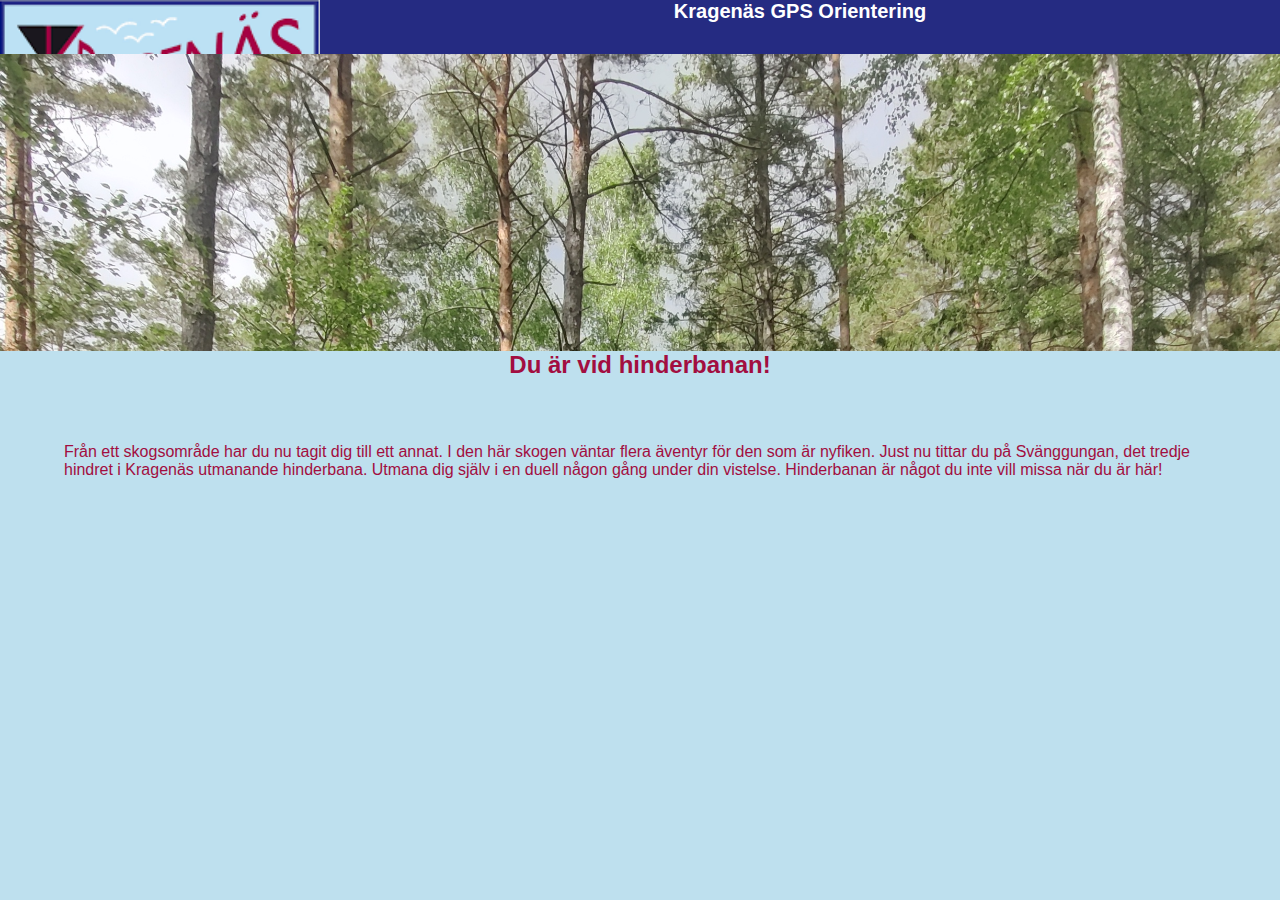
<file: qrkod_kragenas/plats2.html>
<!DOCTYPE html>
<html lang="en">
<head>
    <meta charset="UTF-8">
    <meta http-equiv="X-UA-Compatible" content="IE=edge">
    <meta name="viewport" content="width=device-width, initial-scale=1.0">
    <link rel="stylesheet" href="style/style.css">
    <title>Kragenäs GPS Orinetering</title>
</head>
<body>
    <section class="container">
        <header>
            <div class="kragenas"></div>
            <h1>Kragenäs GPS Orientering</h1></header>
        <div class="img" id="hinderbana"></div>
        <article class="txt">
            <h2>Du är vid hinderbanan!</h2>
            <p>Från ett skogsområde har du nu tagit dig till ett annat. I den här skogen väntar flera äventyr för den som är nyfiken. Just nu tittar du på Svänggungan, det tredje hindret i Kragenäs utmanande hinderbana. Utmana dig själv i en duell någon gång under din vistelse. Hinderbanan är något du inte vill missa när du är här! </p>
        </article>

    </section>
</body>
</html>
</file>
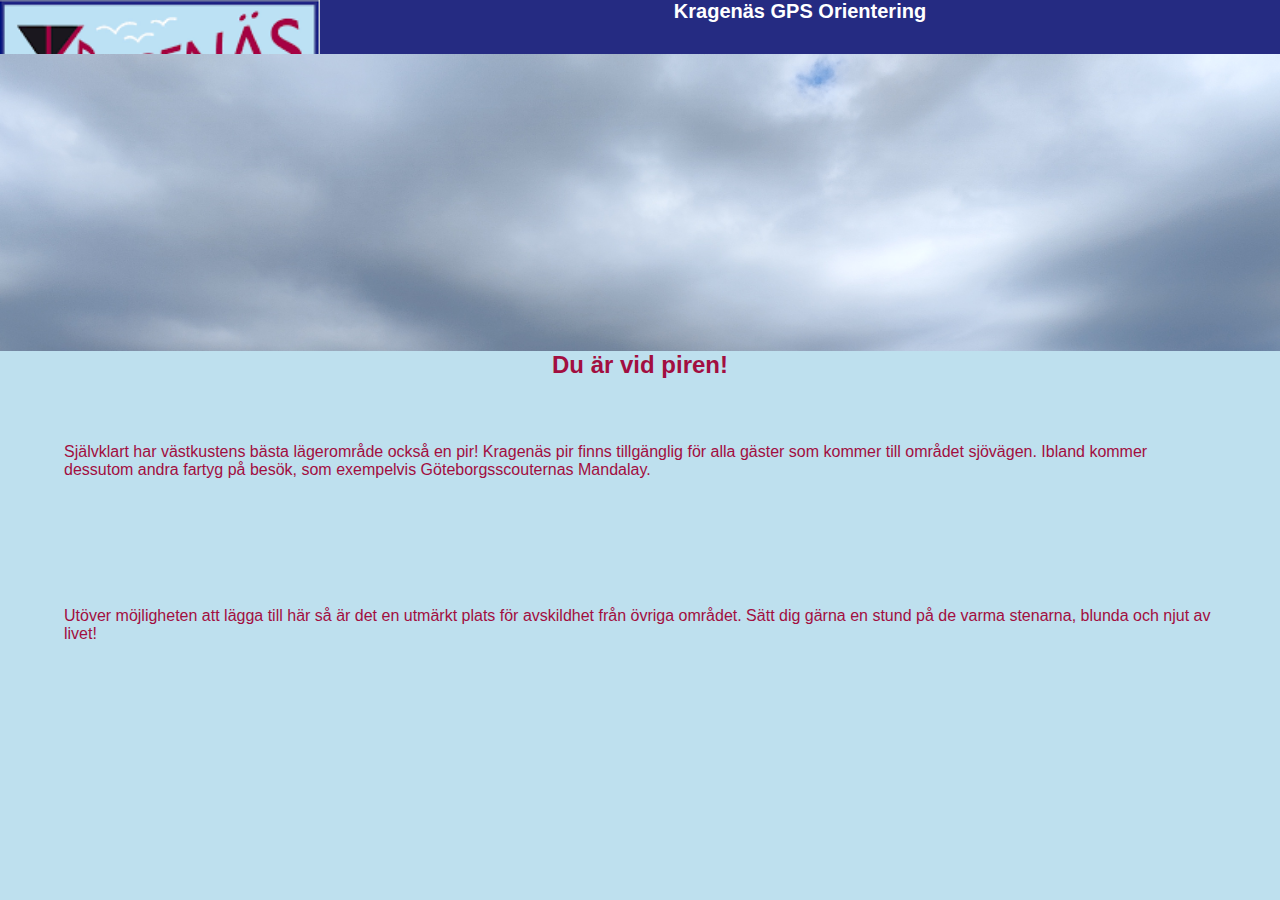
<file: qrkod_kragenas/plats3.html>
<!DOCTYPE html>
<html lang="en">
<head>
    <meta charset="UTF-8">
    <meta http-equiv="X-UA-Compatible" content="IE=edge">
    <meta name="viewport" content="width=device-width, initial-scale=1.0">
    <link rel="stylesheet" href="style/style.css">
    <title>Kragenäs GPS Orinetering</title>
</head>
<body>
    <section class="container">
        <header>
            <div class="kragenas"></div>
            <h1>Kragenäs GPS Orientering</h1></header>
        <div class="img" id="piren"></div>
        <article class="txt">
            <h2>Du är vid piren!</h2>
            <p>Självklart har västkustens bästa lägerområde också en pir! Kragenäs pir finns tillgänglig för alla gäster som kommer till området sjövägen. Ibland kommer dessutom andra fartyg på besök, som exempelvis Göteborgsscouternas Mandalay. 
                </p>
               <p> Utöver möjligheten att lägga till här så är det en utmärkt plats för avskildhet från övriga området. Sätt dig gärna en stund på de varma stenarna, blunda och njut av livet! </p>
        </article>

    </section>
</body>
</html>
</file>
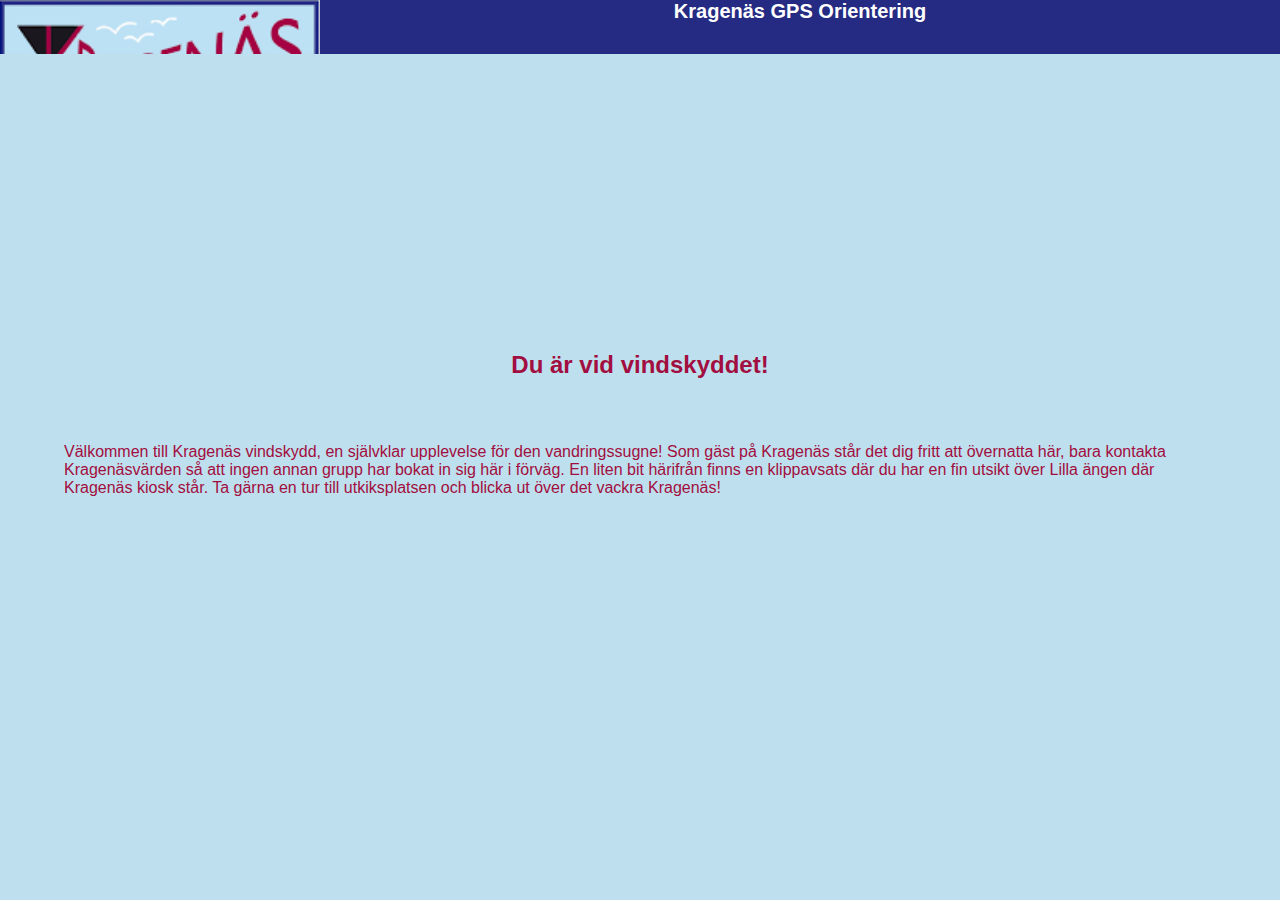
<file: qrkod_kragenas/plats4.html>
<!DOCTYPE html>
<html lang="en">
<head>
    <meta charset="UTF-8">
    <meta http-equiv="X-UA-Compatible" content="IE=edge">
    <meta name="viewport" content="width=device-width, initial-scale=1.0">
    <link rel="stylesheet" href="style/style.css">
    <title>Kragenäs GPS Orinetering</title>
</head>
<body>
    <section class="container">
        <header>
            <div class="kragenas"></div>
            <h1>Kragenäs GPS Orientering</h1></header>
        <div class="img" id="vindskydd"></div>
        <article class="txt">
            <h2>Du är vid vindskyddet!</h2>
            <p>Välkommen till Kragenäs vindskydd, en självklar upplevelse för den vandringssugne! Som gäst på Kragenäs står det dig fritt att övernatta här, bara kontakta Kragenäsvärden så att ingen annan grupp har bokat in sig här i förväg. 

 

                En liten bit härifrån finns en klippavsats där du har en fin utsikt över Lilla ängen där Kragenäs kiosk står. Ta gärna en tur till utkiksplatsen och blicka ut över det vackra Kragenäs! </p>
        </article>

    </section>
</body>
</html>
</file>
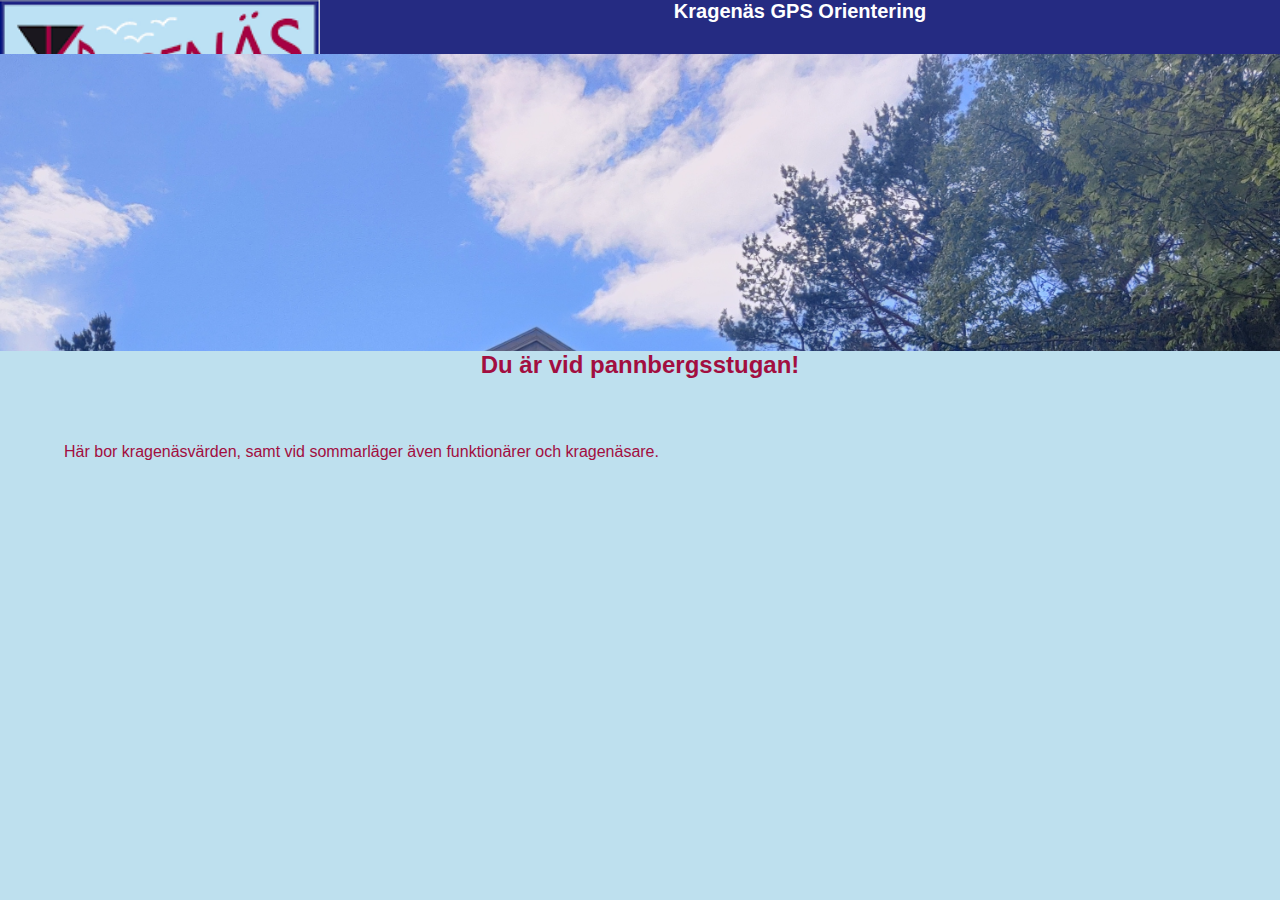
<file: qrkod_kragenas/plats6.html>
<!DOCTYPE html>
<html lang="en">
<head>
    <meta charset="UTF-8">
    <meta http-equiv="X-UA-Compatible" content="IE=edge">
    <meta name="viewport" content="width=device-width, initial-scale=1.0">
    <link rel="stylesheet" href="style/style.css">
    <title>Kragenäs GPS Orinetering</title>
</head>
<body>
    <section class="container">
        <header>
            <div class="kragenas"></div>
            <h1>Kragenäs GPS Orientering</h1></header>
        <div class="img" id="pannberg"></div>
        <article class="txt">
            <h2>Du är vid pannbergsstugan!</h2>
            <p>Här bor kragenäsvärden, samt vid sommarläger även funktionärer och kragenäsare.</p>
        </article>

    </section>
</body>
</html>
</file>
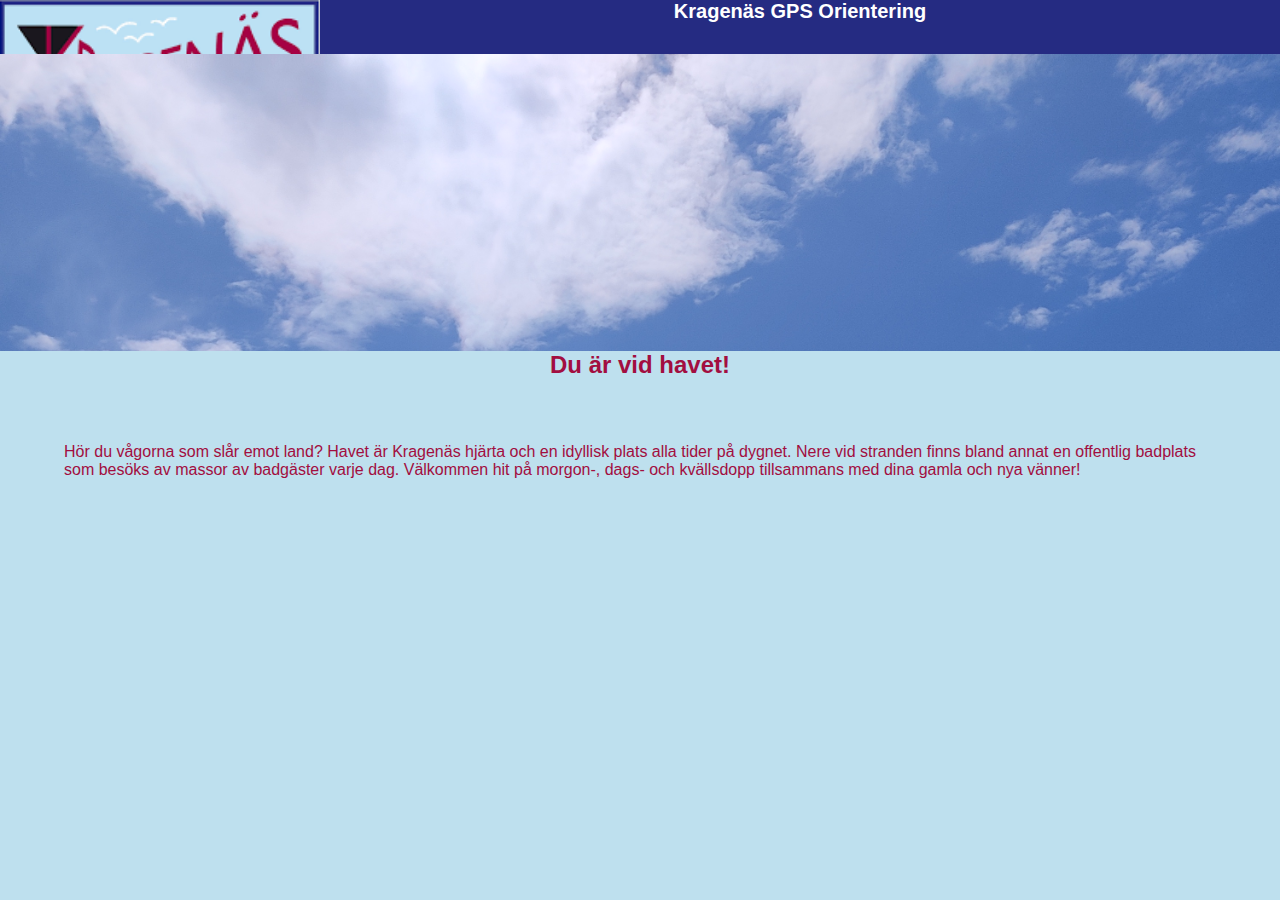
<file: qrkod_kragenas/plats7.html>
<!DOCTYPE html>
<html lang="en">
<head>
    <meta charset="UTF-8">
    <meta http-equiv="X-UA-Compatible" content="IE=edge">
    <meta name="viewport" content="width=device-width, initial-scale=1.0">
    <link rel="stylesheet" href="style/style.css">
    <title>Kragenäs GPS Orinetering</title>
</head>
<body>
    <section class="container">
        <header>
            <div class="kragenas"></div>
            <h1>Kragenäs GPS Orientering</h1></header>
        <div class="img" id="havet"></div>
        <article class="txt">
            <h2>Du är vid havet!</h2>
            <p>Hör du vågorna som slår emot land? Havet är Kragenäs hjärta och en idyllisk plats alla tider på dygnet. Nere vid stranden finns bland annat en offentlig badplats som besöks av massor av badgäster varje dag. Välkommen hit på morgon-, dags- och kvällsdopp tillsammans med dina gamla och nya vänner! </p>
        </article>

    </section>
</body>
</html>
</file>
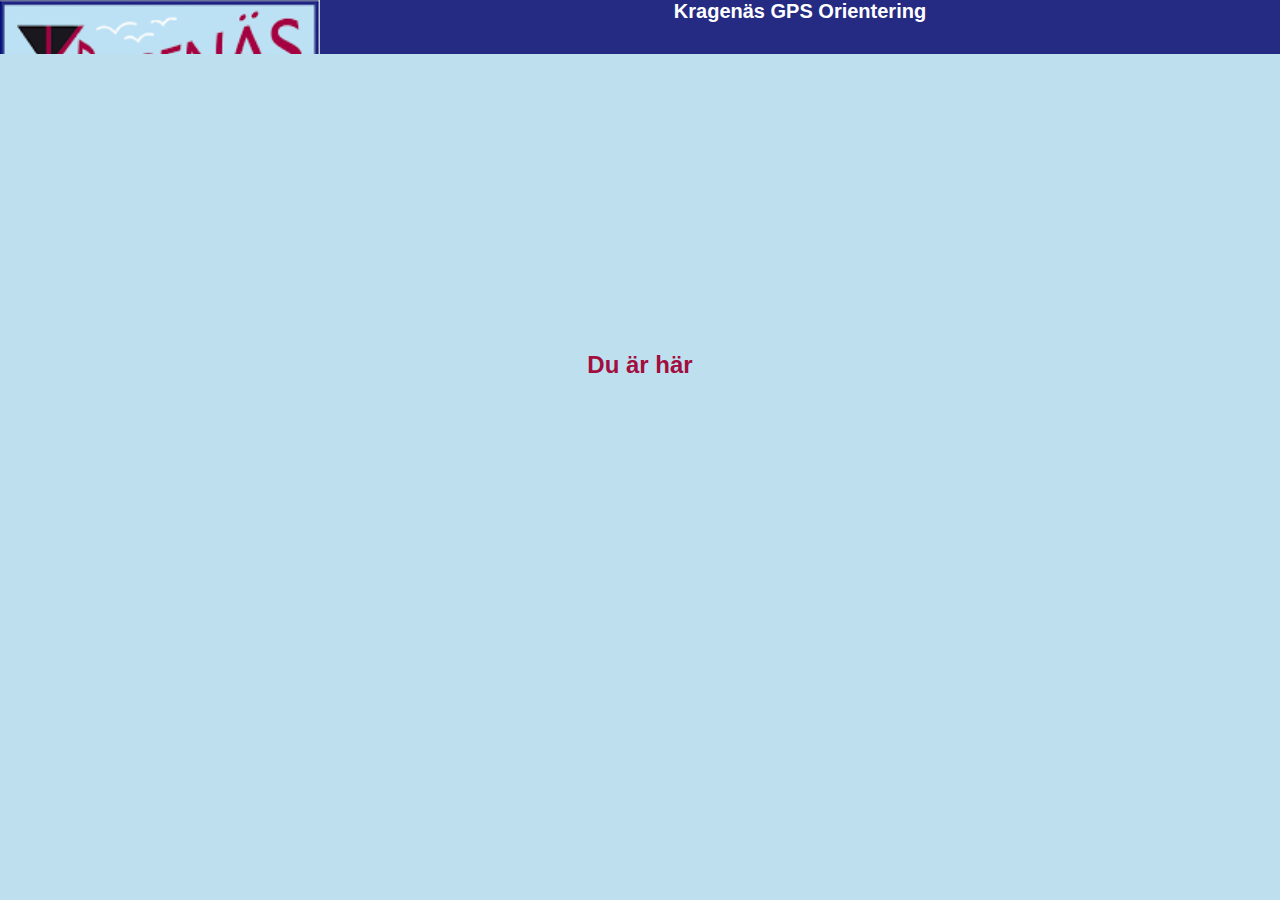
<file: qrkod_kragenas/plats9.html>
<!DOCTYPE html>
<html lang="en">
<head>
    <meta charset="UTF-8">
    <meta http-equiv="X-UA-Compatible" content="IE=edge">
    <meta name="viewport" content="width=device-width, initial-scale=1.0">
    <link rel="stylesheet" href="style/style.css">
    <title>Kragenäs GPS Orinetering</title>
</head>
<body>
    <section class="container">
        <header>
            <div class="kragenas"></div>
            <h1>Kragenäs GPS Orientering</h1></header>
        <div class="img"></div>
        <article class="txt">
            <h2>Du är här</h2>
        </article>

    </section>
</body>
</html>
</file>
<file: qrkod_kragenas/style/style.css>
* {
    margin: 0;
    padding: 0;
    font-family: Arial, Helvetica, sans-serif;
}

.container {
    display: flex;
    flex-direction: column;
    height: 100vh;
    width: 100vw;
    background-color: #bee0ee;
}

header {
    order: 1;
    height: 6%;
    width: 100%;
    display: flex;
    background-color: #252b82;
    color: white;
}

.kragenas {
    order: 1;
    height: 100%;
    width: 25%;
    background-image: url("../img/kragenaslogo.png");
    background-size: cover;
    background-repeat: no-repeat;
}

.img {
    order: 2;
    width: 100%;
    height: 33%;
    background-size: cover;

}

.txt {
    order: 3;
    height: auto;
    width: auto;
    color: #a20e40;
}

h1 {
    order: 2;
    font-size: 125%;
    width: 75%;
    height: 100%;
    text-align: center;
}

h2 {
    text-align: center;
}

p {
    padding: 5%;
}

#kiosk {
    background-image: url("../img/kiosken.jpg");
}

#hinderbana {
    background-image: url("../img/hinderbanan.jpg");
}

#piren {
    background-image: url("../img/piren.jpg");
}

#vindskyddet {
    background-image: url("../img/vindskyddet.jpg");
}

#frysplan {
    background-image: url("../img/frysplan.jpg");
}

#pannberg {
    background-image: url("../img/pannbergstugan.jpg");
}

#havet {
    background-image: url("../img/havet.jpg");
}

#brumbrum {
    background-image: url("../img/frasig_karra.jpg");
}
</file>
